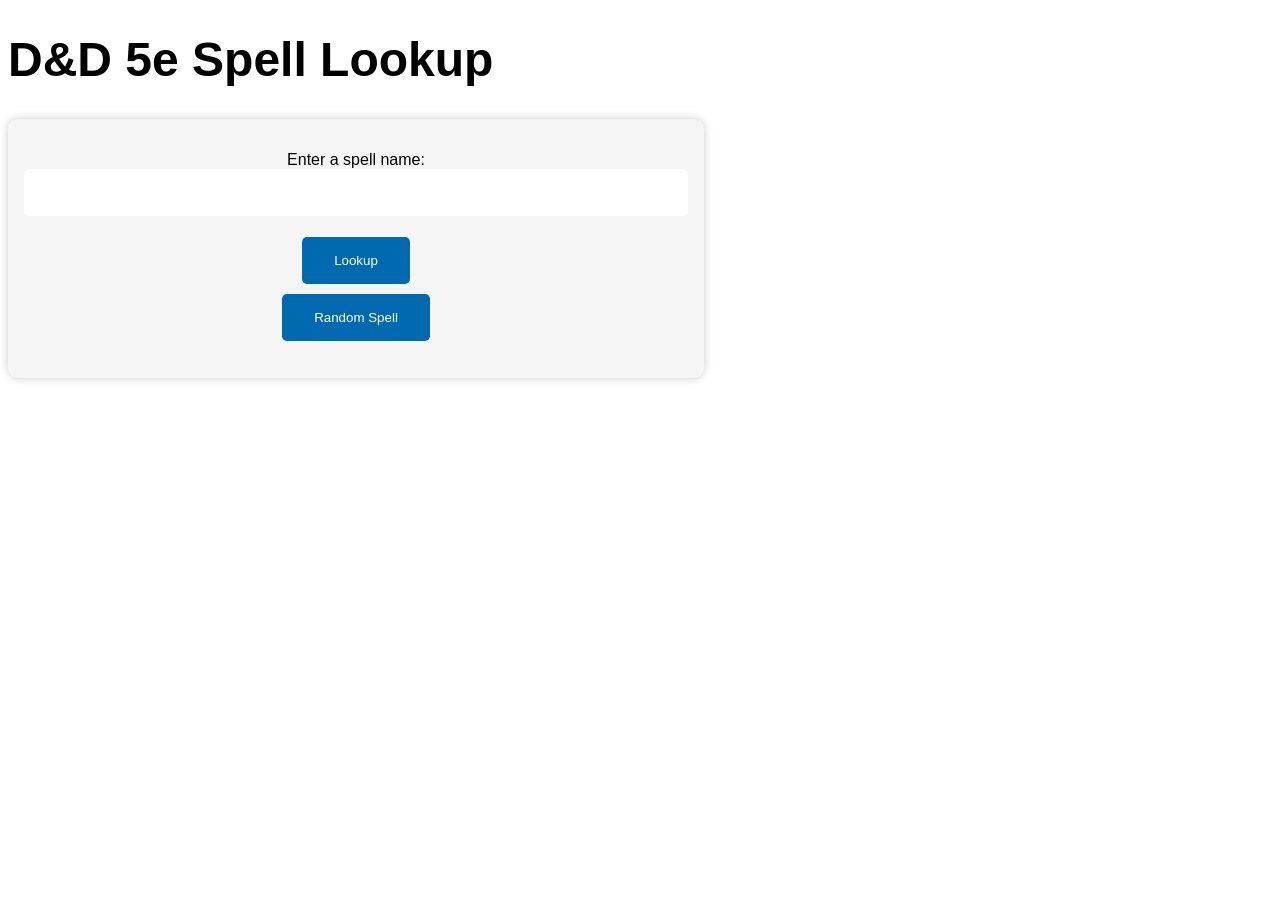
<file: index.html>
<!DOCTYPE html>
<html>
<head>
    <title>D&D 5e Spell Lookup</title>
    <link rel="stylesheet" href="StyleAPI.css">
</head>
<body>
    <h1>D&D 5e Spell Lookup</h1>
    <form>
        <label for="spell-name">Enter a spell name:</label>
        <input type="text" id="spell-name" name="spell-name" required>
        <button type="button" onclick="getSpell()">Lookup</button>
        <button type="button" onclick="getRandomSpell()">Random Spell</button>
    </form>
    <div id="spell-info">
        <div id="spell-info-name"></div>
        <div id="spell-level"></div>
        <div id="spell-range"></div>
        <div id="spell-components"></div>
        <div id="spell-description"></div>
    </div>
    

    <script src="getspell.js"></script>
    <script src="randomSpell.js"></script>
</body>
</html>
</file>
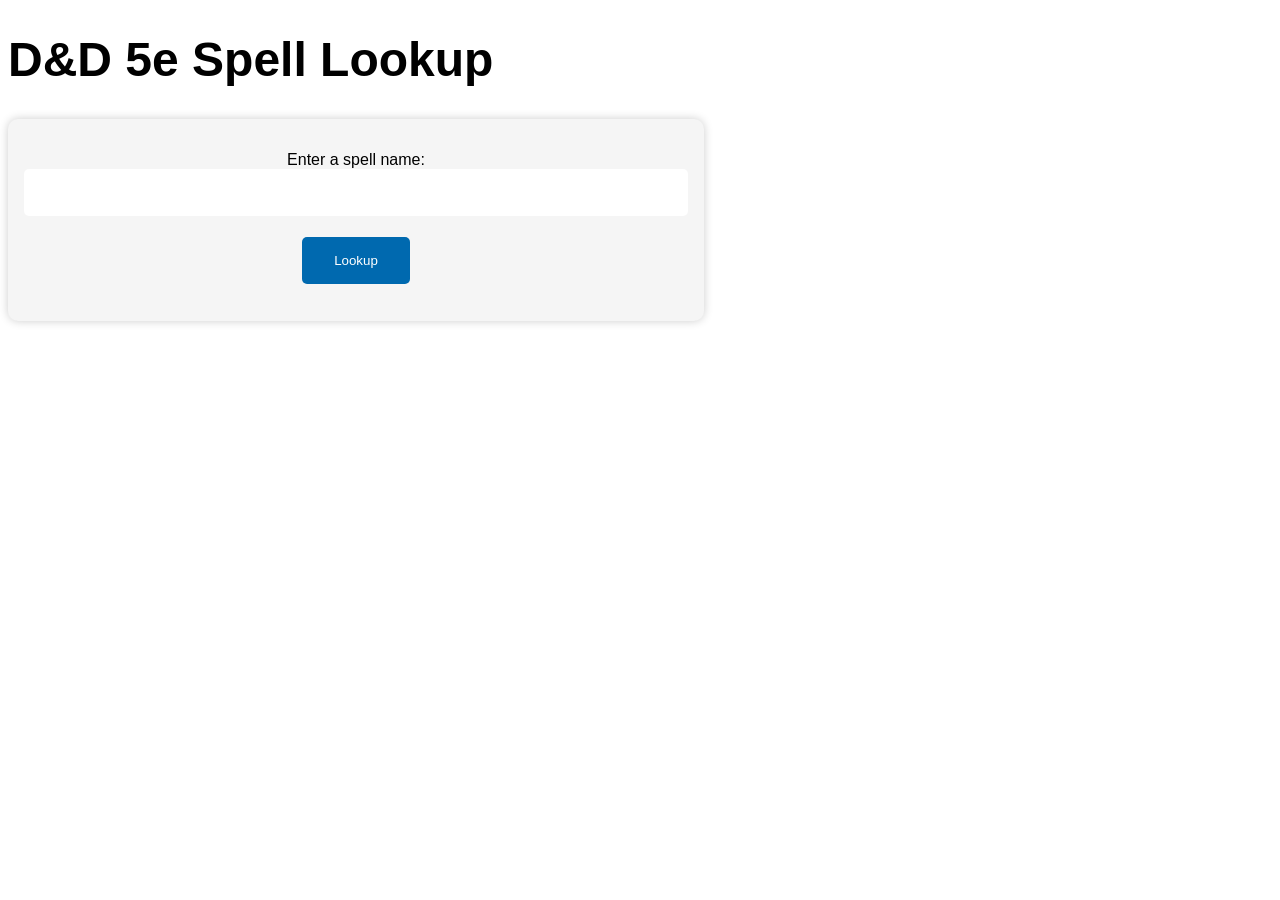
<file: HTMLSpellsAPI.html>
<!DOCTYPE html>
<html>
<head>
    <title>D&D 5e Spell Lookup</title>
    <link rel="stylesheet" href="StyleAPI.css">
</head>
<body>
    <h1>D&D 5e Spell Lookup</h1>
    <form>
        <label for="spell-name">Enter a spell name:</label>
        <input type="text" id="spell-name" name="spell-name">
        <button type="button" onclick="getSpell()">Lookup</button>
    </form>
    <div id="spell-info"></div>

    <script src="getspell.js"></script>
</body>
</html>
</file>
<file: StyleAPI.css>
/* Set default font family and size */
body {
  font-family: Arial, sans-serif;
  font-size: 16px;
}

/* Center the content */
.container {
  display: flex;
  justify-content: center;
  align-items: center;
  height: 100vh;
}

/* Style the main heading */
h1 {
  font-size: 3rem;
  margin-bottom: 2rem;
}

/* Style the form */
form {
  display: flex;
  flex-direction: column;
  align-items: center;
  width: 50%;
  padding: 2rem;
  background-color: #f5f5f5;
  border-radius: 10px;
  box-shadow: 0 0 10px rgba(0, 0, 0, 0.2);
}

/* Style the form inputs */
input[type="text"],
input[type="email"],
textarea {
  width: 100%;
  padding: 1rem;
  margin-bottom: 1rem;
  border-radius: 5px;
  border: none;
}

/* Style the form button */
button[type="button"] {
  padding: 1rem 2rem;
  background-color: #0069af;
  color: #fff;
  margin: 5px;
  border: none;
  border-radius: 5px;
  cursor: pointer;
}

/* Style the form button on hover */
button[type="button"]:hover {
  background-color: #005b9f;
}
</file>
